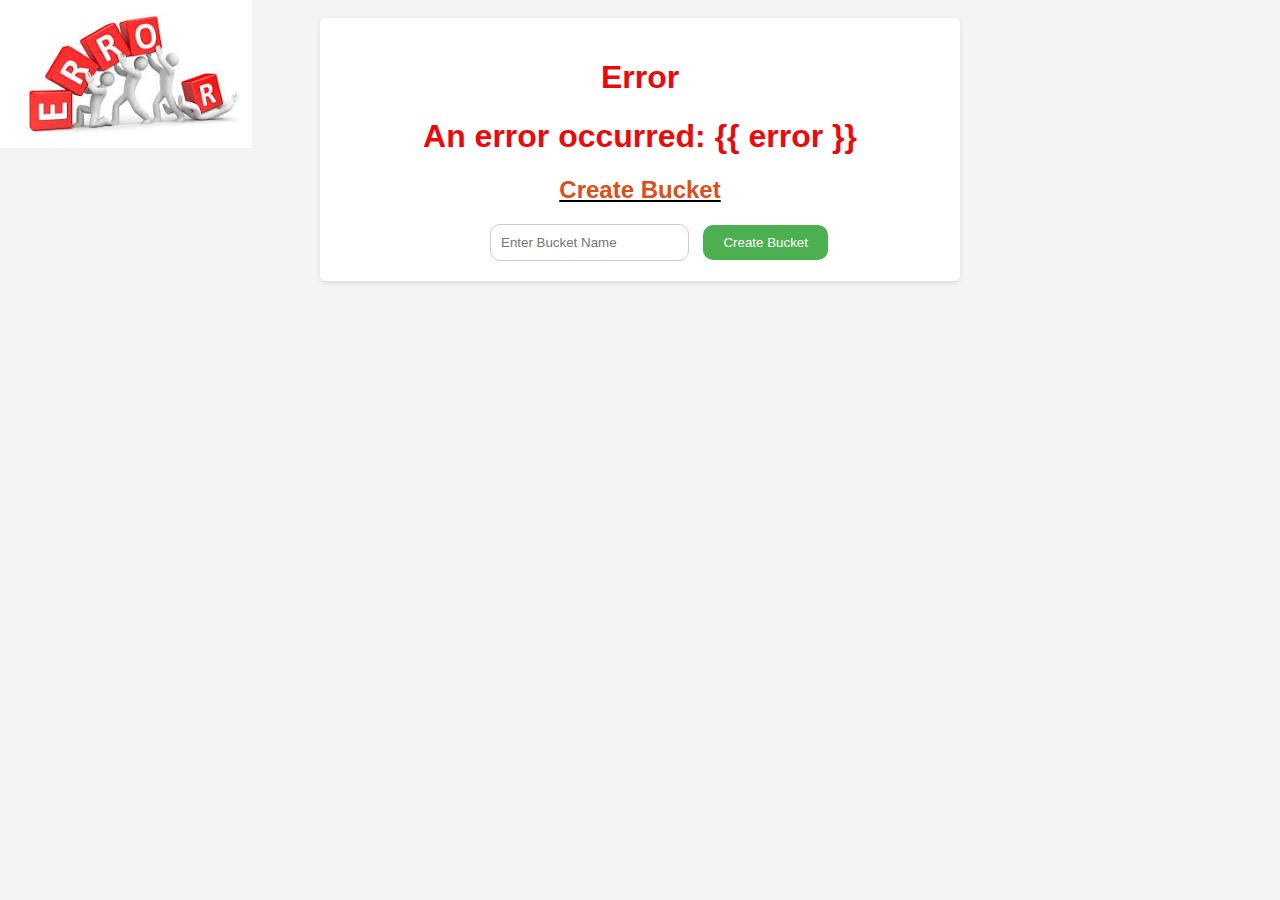
<file: templates/no_bucket_case.html>
<!DOCTYPE html>
<html lang="en">
<head>
    <meta charset="UTF-8">
    <meta name="viewport" content="width=device-width, initial-scale=1.0">
    <title>Error</title>
    <style>
        body {
            background-image: url([data-uri]);
            background-attachment: fixed;
            background-repeat: no-repeat;
            font-family: Arial, sans-serif;
            background-color: #f4f4f4;
            padding: 10px;
        }
        .container {
            max-width: 600px;
            margin: auto;
            background: #fff;
            padding: 20px;
            border-radius: 5px;
            box-shadow: 0 2px 5px rgba(0,0,0,0.1);
        }
        h1 {
            color: #ee0909;
            text-align: center;
        }
        h2 {
            color: #dd4f17;
            text-align: center;
        }
    
        .back-to-home {
            margin-left: 10px;
            display: inline-block;
            background-color: #e76519;
            padding: 10px;
            color: #70a841;
            text-decoration: none;
            border-radius: 5px;
            margin-top: 20px;
            
        }
        .back-to-home:hover {
            background-color: #0cc258;
        }
        .homepage
        {
            margin-left: 200px;
        }
        input[type="text"], input[type="file"], select {
        padding: 10px;
        margin-right: 10px;
        border: 1px solid #ccc;
        border-radius: 10px;
        margin-left: 25%;
        }
        button {
            padding: 10px 20px;
            background-color: #4CAF50;
            color: white;
            border: none;
            cursor: pointer;
            border-radius: 10px;
        }

    button:hover {
        background-color: #448647;
    }


    </style>
</head>
<body>
    <div class="container">
        <h1>Error</h1>
        <h1>An error occurred: {{ error }}</h1>

        <u><h2>Create Bucket</h2></u>
        <form action="/create-bucket-in-none-case" method="post">
            <input type="text" name="bucket-name" placeholder="Enter Bucket Name">
            <button type="submit">Create Bucket</button>
        </form>
           
    </div>
   
</body>
</html>
</file>
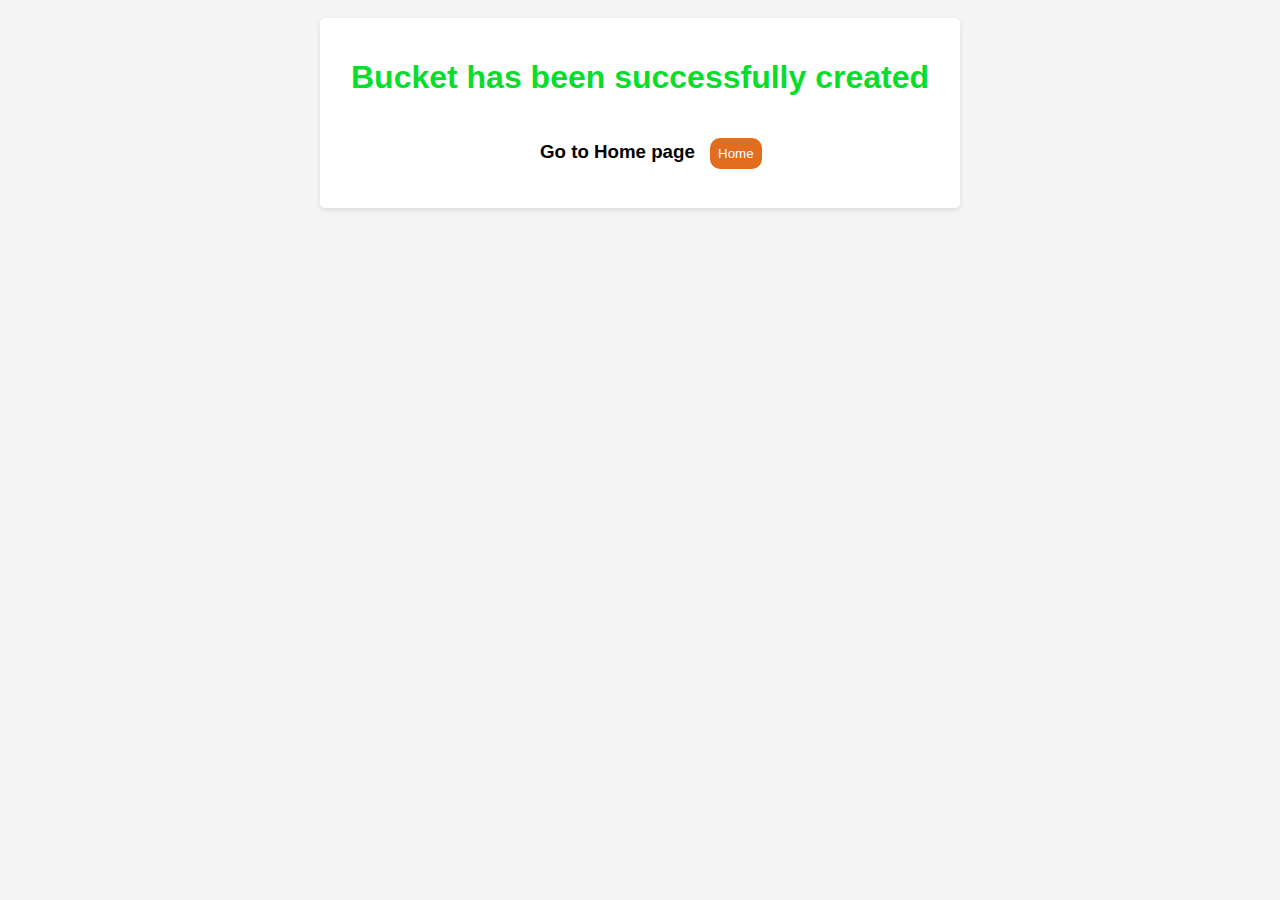
<file: templates/success.html>
<!DOCTYPE html>
<html lang="en">
<head>
    <meta charset="UTF-8">
    <meta name="viewport" content="width=device-width, initial-scale=1.0">
    <title>Success</title>
    <style>
        body {
            background-attachment: fixed;
            background-repeat: no-repeat;
            font-family: Arial, sans-serif;
            background-color: #f4f4f4;
            padding: 10px;
        }
        .container {
            max-width: 600px;
            margin: auto;
            background: #fff;
            padding: 20px;
            border-radius: 5px;
            box-shadow: 0 2px 5px rgba(0,0,0,0.1);
        }
        h1 {
            color: #08dd2c;
            text-align: center;
        }
        h2 {
            color: #dd4f17;
            text-align: center;
        }
    
        .back-to-home {
            margin-left: 10px;
            display: inline-block;
            background-color: #e76519;
            padding: 10px;
            color: #70a841;
            text-decoration: none;
            border-radius: 5px;
            margin-top: 20px;
            
        }
        .back-to-home:hover {
            background-color: #0cc258;
        }
        .homepage
        {
            margin-left: 200px;
        }
        input[type="text"], input[type="file"], select {
        padding: 10px;
        margin-right: 10px;
        border: 1px solid #ccc;
        border-radius: 10px;
        margin-left: 25%;
        }
        button,input[type="submit"] {
            padding:8px;
            background-color: #e26d1f;
            color: white;
            border: none;
            cursor: pointer;
            border-radius: 10px;
        }

        input[type="submit"]:hover {
            background-color: #0bb814;
        }


    </style>
</head>
<body>
    <form action="/">
    <div class="container">
    <h1>Bucket has been successfully created</h1>
    <h3 class="homepage">Go to Home page
        <input type="submit" value="Home" class="back-to-home">
    </div>      
</form> 
   
</body>
</html>
</file>
